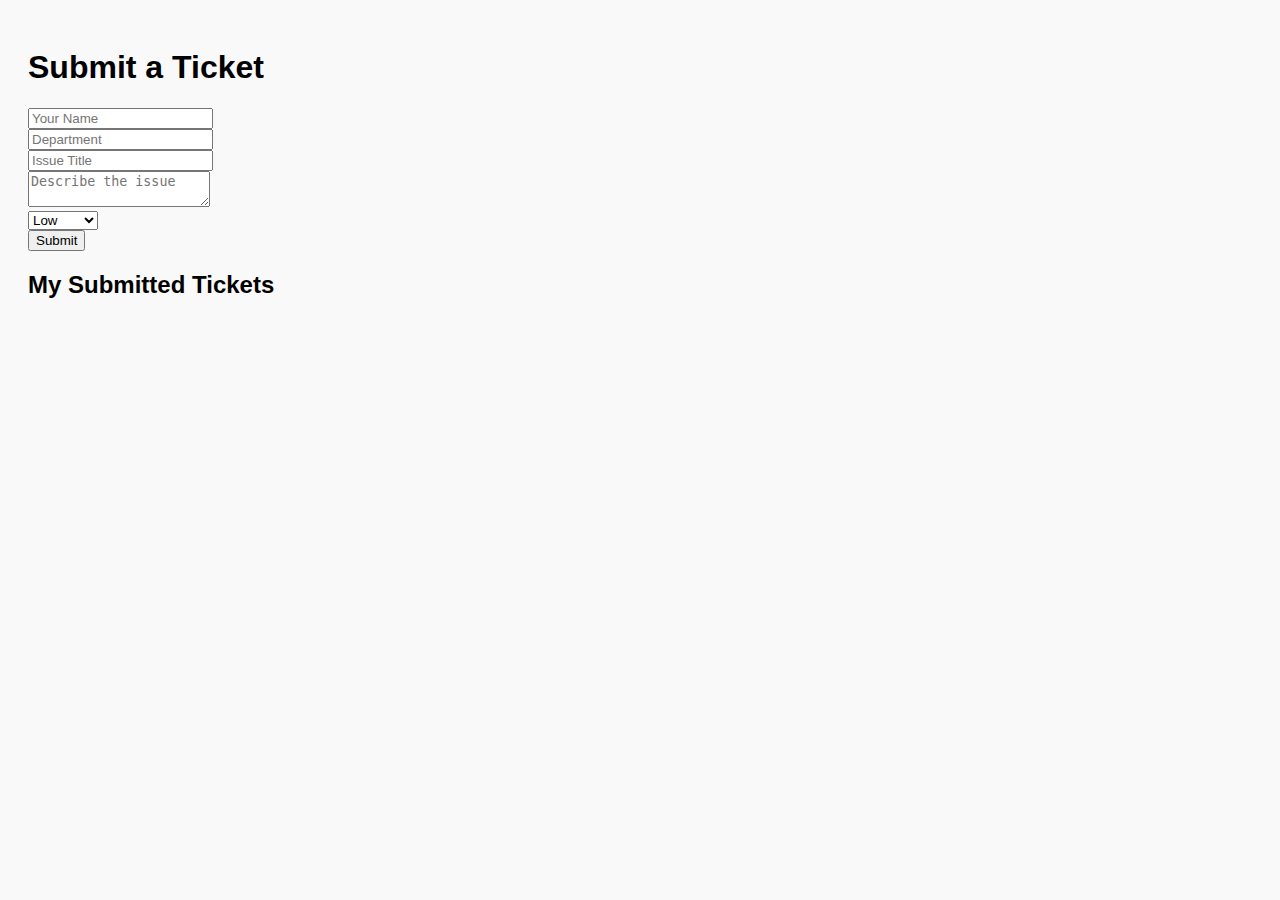
<file: index.html>
<!DOCTYPE html>
<html>
<head>
  <title>Helpdesk - User</title>
  <link rel="stylesheet" href="style.css" />
</head>
<body>
  <h1>Submit a Ticket</h1>
  <form id="ticketForm">
    <input type="text" id="name" placeholder="Your Name" required><br>
    <input type="text" id="department" placeholder="Department" required><br>
    <input type="text" id="title" placeholder="Issue Title" required><br>
    <textarea id="description" placeholder="Describe the issue" required></textarea><br>
    <select id="priority">
      <option value="Low">Low</option>
      <option value="Medium">Medium</option>
      <option value="High">High</option>
    </select><br>
    <button type="submit">Submit</button>
  </form>
  <p id="success-message"></p>
  <h2>My Submitted Tickets</h2>
  <div id="userTickets"></div>
  <script type="module" src="script.js"></script>
</body>
</html>
</file>
<file: style.css>
body {
  font-family: Arial, sans-serif;
  padding: 20px;
  background: #f9f9f9;
}
.ticket {
  border: 1px solid #ccc;
  background: #fff;
  padding: 10px;
  margin: 10px 0;
  border-radius: 5px;
}
.tickets-grid {
  display: grid;
  gap: 10px;
}
.status.Open {
  color: red;
}
.status["In Progress"] {
  color: orange;
}
.status.Resolved {
  color: green;
}
</file>
